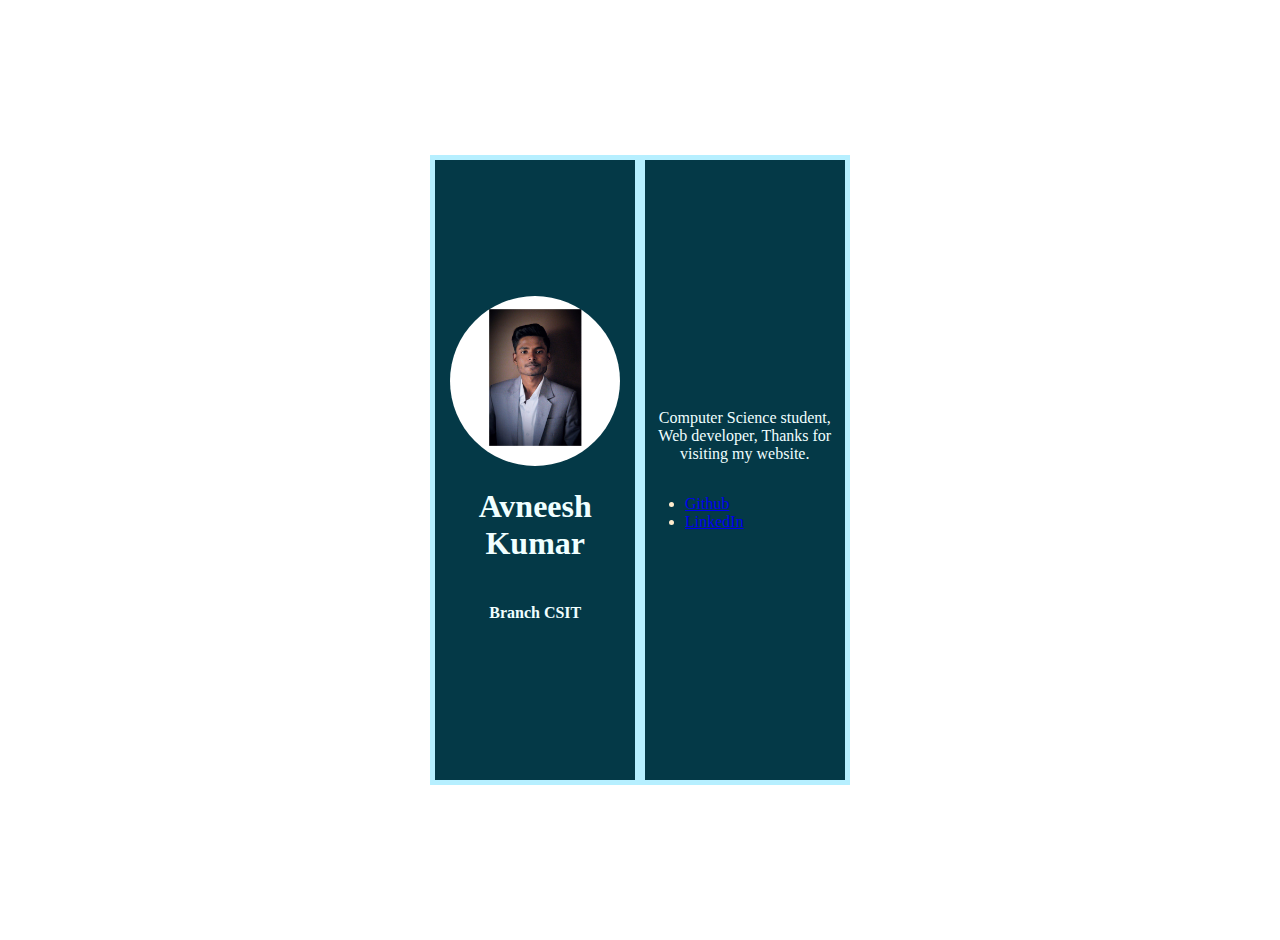
<file: Html Personal Website/index.html>
<!DOCTYPE html>
<html lang="en">
  <head>
    <meta charset="UTF-8" />
    <meta name="viewport" content="width=device-width, initial-scale=1.0" />
    <title>Personal-Profile</title>
    <link rel="stylesheet" href="style.css">
  </head>
  <body>
    <div class="wrapper">
      <div class="left">
        <img class="profile-picture" src="Av.jpg" width="200" />
        <h1>Avneesh Kumar</h1>
        <h4 class="Branch">
          <strong>Branch CSIT</strong>
        </h4>
      </div>
      <div class="right">
        <p class="bio">
          Computer Science student, Web developer, Thanks for visiting my website.
        </p>
        <ul class="social-links">
          <li class="github">
            <a  href="https://github.com/avneeshk021">Github</a>
          </li>
          <li class="linkedIn">
            <a href="https://www.linkedin.com/in/avneesh-kumar-429740221/"
              >LinkedIn</a
            >
          </li>
        </ul>
      </div>
    </div>
  </body>
</html>
</file>
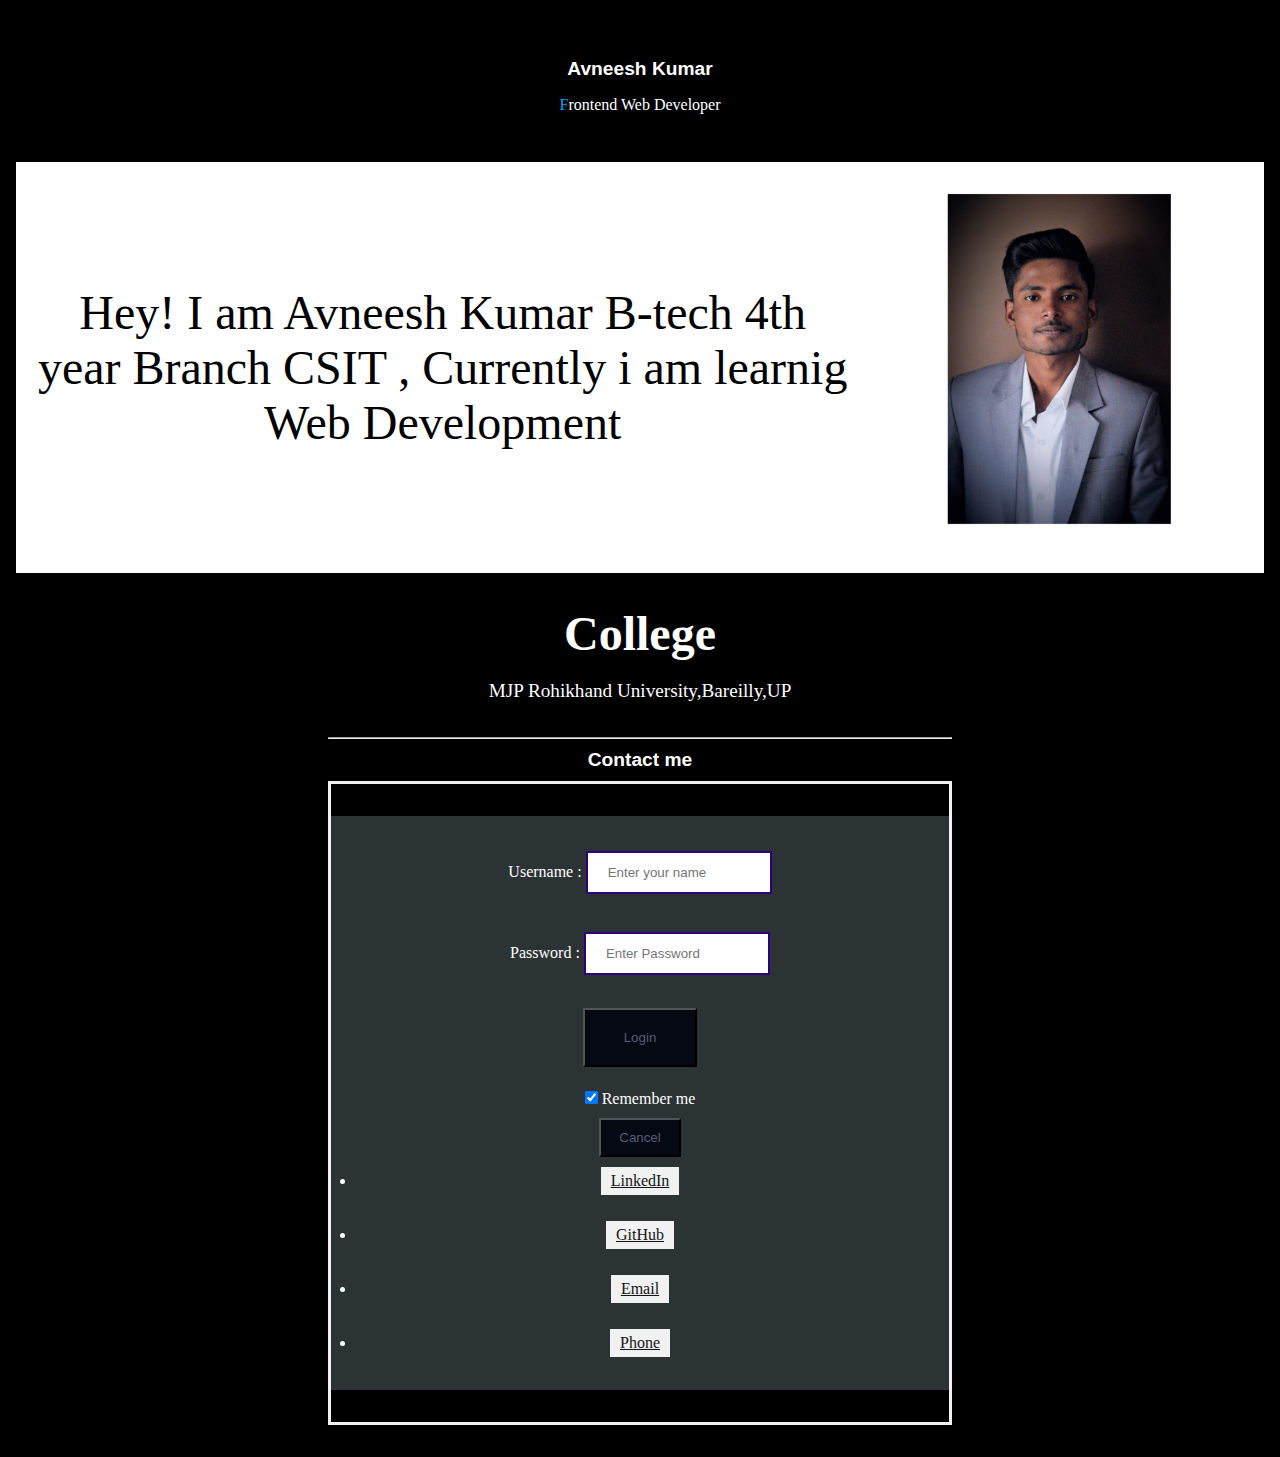
<file: landing page/index.html>
<!DOCTYPE html>
<html lang="en">
<head>
    <meta charset="UTF-8">
    <meta name="viewport" content="width=device-width, initial-scale=1.0">
    <title></title>
    <link rel="stylesheet" href="main.css">
</head>
<body>
    <header class="header">
        <h1 class="title">Avneesh Kumar</h1>
        <p class="details">Frontend Web Developer</p>

    </header>
    <section class="info">
        <blockquote>
          Hey! I am  Avneesh Kumar B-tech 4th year Branch CSIT , Currently i am learnig Web Development 
        </blockquote>
        <img src="Av.jpg" alt="">
    </section>
    <section class="bio">
        <h2>College</h2>
        <p>
            MJP Rohikhand University,Bareilly,UP
          </p>
          <hr />
          <center><h3 class="title">Contact me</h3></center>
</div>
<form>
    <div class="container">
        <label for="your-name">Username : </label>
        <input type="text" placeholder="Enter your name" name="Username" id=""Uname ><br><br>

        <label>Password : </label>  
        <input type="password" placeholder="Enter Password" name="password" required> <br><br> 
        <button type="submit">Login</button> <br><br>
        <input type="checkbox" checked="checked"> Remember me <br>  
        <button type="button" class="cancelbtn"> Cancel</button><br>
        <span>
            <li><a href="https://www.linkedin.com/in/avneesh-kumar-429740221/">LinkedIn</a>
            </li><br>
            <li><a href="https://github.com/avneeshk021">GitHub</a>
            </li><br>
            <li><a href="mailto:kaviikumar010@gmail.com">Email</a>
            </li> <br>
            <li><a href="+91 9897806035">Phone</a></li>
         </span>  
    </div>

</form>
        </section>
    </section>
</body>
</html>
</file>
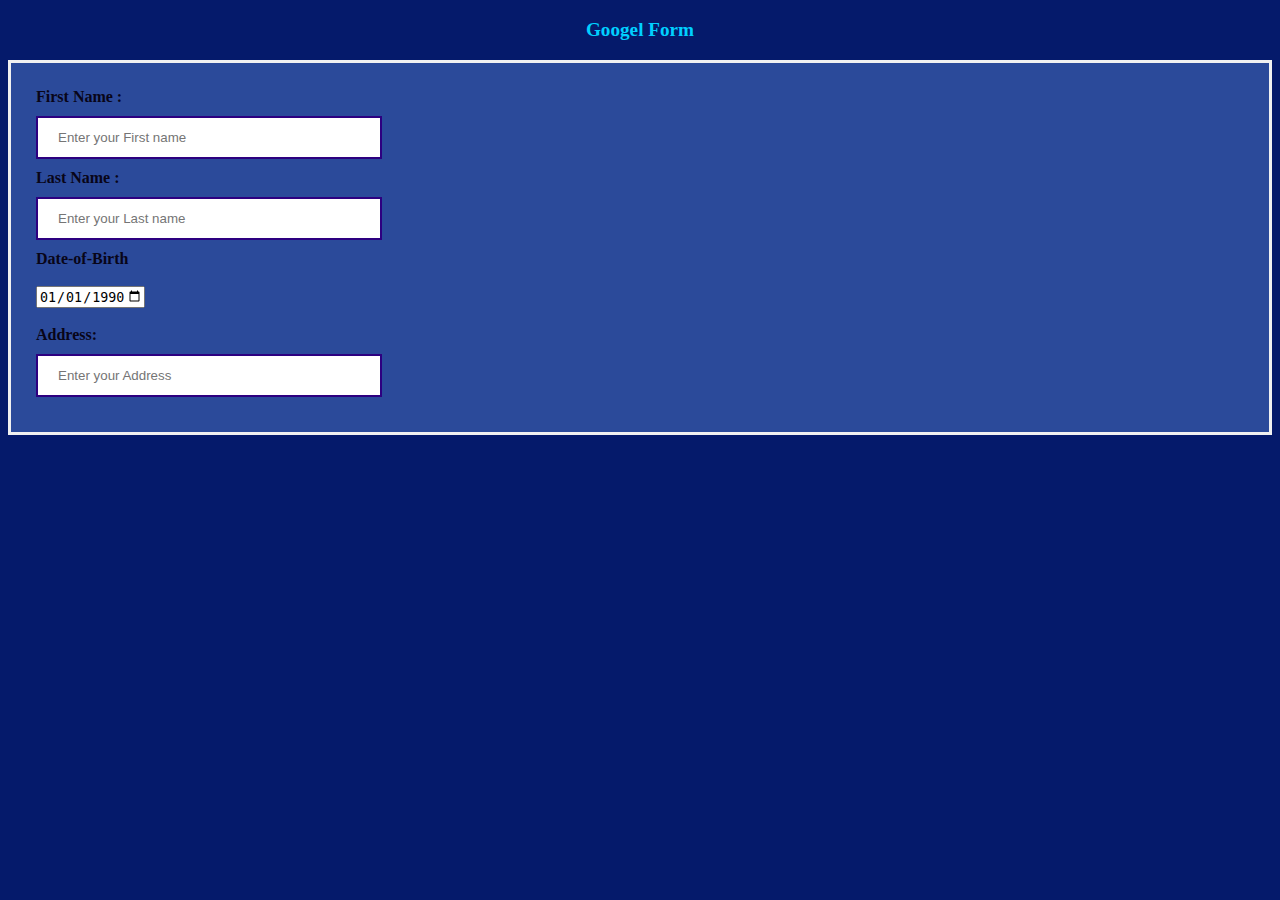
<file: googel.html>
<!DOCTYPE html>
<html lang="en">
<head>
    <meta charset="UTF-8">
    <meta name="viewport" content="width=device-width, initial-scale=1.0">
    <title>Google Form</title>
    <style>
        form {   
        border: 3px solid #f1f1f1;   
    } 
    h3{
        color: rgb(0, 208, 255);
        font-size: larger;
        
    }
    Body{
    font-family: 'Times New Roman', Times, serif;
    background-color:rgb(5, 26, 107);

}
        .container{
            color: rgb(8, 5, 24);
            padding: 25px;   
        background-color: rgb(43, 74, 154);
        text-align: left;
        font-weight: bolder;
        }
        input[type=text], input[type=password] {   
        width: 25%;   
        margin: 10px 0;  
        padding: 12px 20px;   
        display: inline-flexbox;  
        border: 2px solid rgb(45, 0, 128);   
        box-sizing: content-box; 
        text-align: left;
        }
        submitbtn{
        background-color: black;
        width: auto;   
        padding: 10px 18px;  
        margin: 10px 5px; 

        }
        button:hover{
            opacity: 1.7;
        }
        </style>


</head>
<body>
    <center><h3>Googel Form</h3></center>
    <form>
<div class="container">

<label for="First-name">First Name :</label><br>
<input type="text" placeholder="Enter your First name" id="Uname"><br>

<label for="Last-name">Last Name :</label><br>
<input type="text" placeholder="Enter your Last name" id="Lname"><br>

<Label for="Date-of-Birth">Date-of-Birth</Label><br><br>

<input type="date" placeholder="Date-of-Birth" id="Date-of-Birth" value="1990-01-01" max="2030-01-01"><br><br>
<label for="Address">Address:</label><br>
<input type="text" placeholder="Enter your Address" id="Lname"><br>

<!-- <button type="button" class="submitbtn"> Cancel</button><br> -->


</div>

    </form>
</body>
</html>
</file>
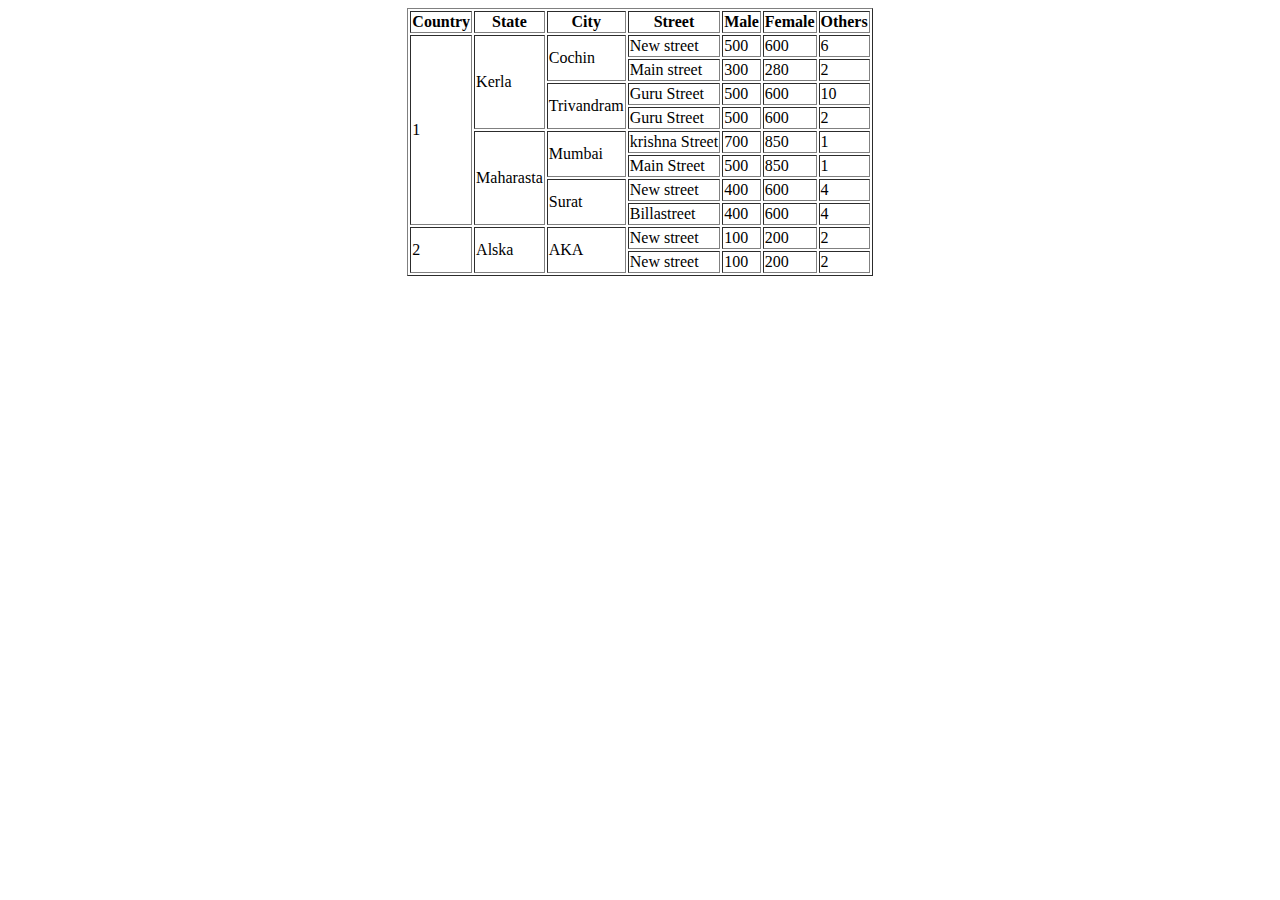
<file: table3.html>
<!DOCTYPE html>
<html lang="en">
<head>
    <meta charset="UTF-8">
    <meta name="viewport" content="width=device-width, initial-scale=1.0">
    <title>Document</title>
</head>
<body>
 <center>  <table border="1">
        <thead>
<th>Country</th>
<th>State</th>
<th>City</th>
<th>Street</th>
<th>Male</th>
<th>Female</th>
<th>Others</th>
        </thead>
        <tbody>
            <tr>
                <td rowspan="8">1</td>
                <td rowspan="4">Kerla</td>
                <td rowspan="2">Cochin</td>
                <td>New street </td>
                <td>500</td>
                <td>600</td>
                <td>6</td>
            </tr>
            <tr>
                <td>Main street</td>
            <td>300</td>
            <td>280</td>
            <td>2</td>

            </tr>
            <tr>
                <td rowspan="2">Trivandram</td>
                <td>Guru Street</td>
                <td>500</td>
                <td>600</td>
                <td>10</td>
            </tr>
            <tr>
                <td>Guru Street</td>
                <td>500</td>
                <td>600</td>
                <td>2</td>
            </tr>
            <tr>
                <td rowspan="4">Maharasta</td>
                <td rowspan="2">Mumbai</td>
                <td>krishna Street</td>
                <td>700</td>
                <td>850</td>
                <td>1</td>
            </tr>
            <tr>
                <td>Main Street</td>
                <td>500</td>
                <td>850</td>
                <td>1</td>
            </tr>
            <tr>
                <td rowspan="2">Surat</td>
                <td>New street</td>
                <td>400</td>
                <td>600</td>
                <td>4</td>
            </tr>
            <tr>
                <td>Billastreet</td>
                <td>400</td>
                <td>600</td>
                <td>4</td>
            </tr>
            <tr>
                <td rowspan="2">2</td>
                <td rowspan="2"> Alska</td>
                <td rowspan="2">AKA</td>
                <td>New street</td>
                <td>100</td>
                <td>200</td>
                <td>2</td>
            </tr>
            <tr>
                <td>New street</td>
                <td>100</td>
                <td>200</td>
                <td>2</td>
            </tr>
        </tbody>
    </table></center> 
</body>
</html>
</file>
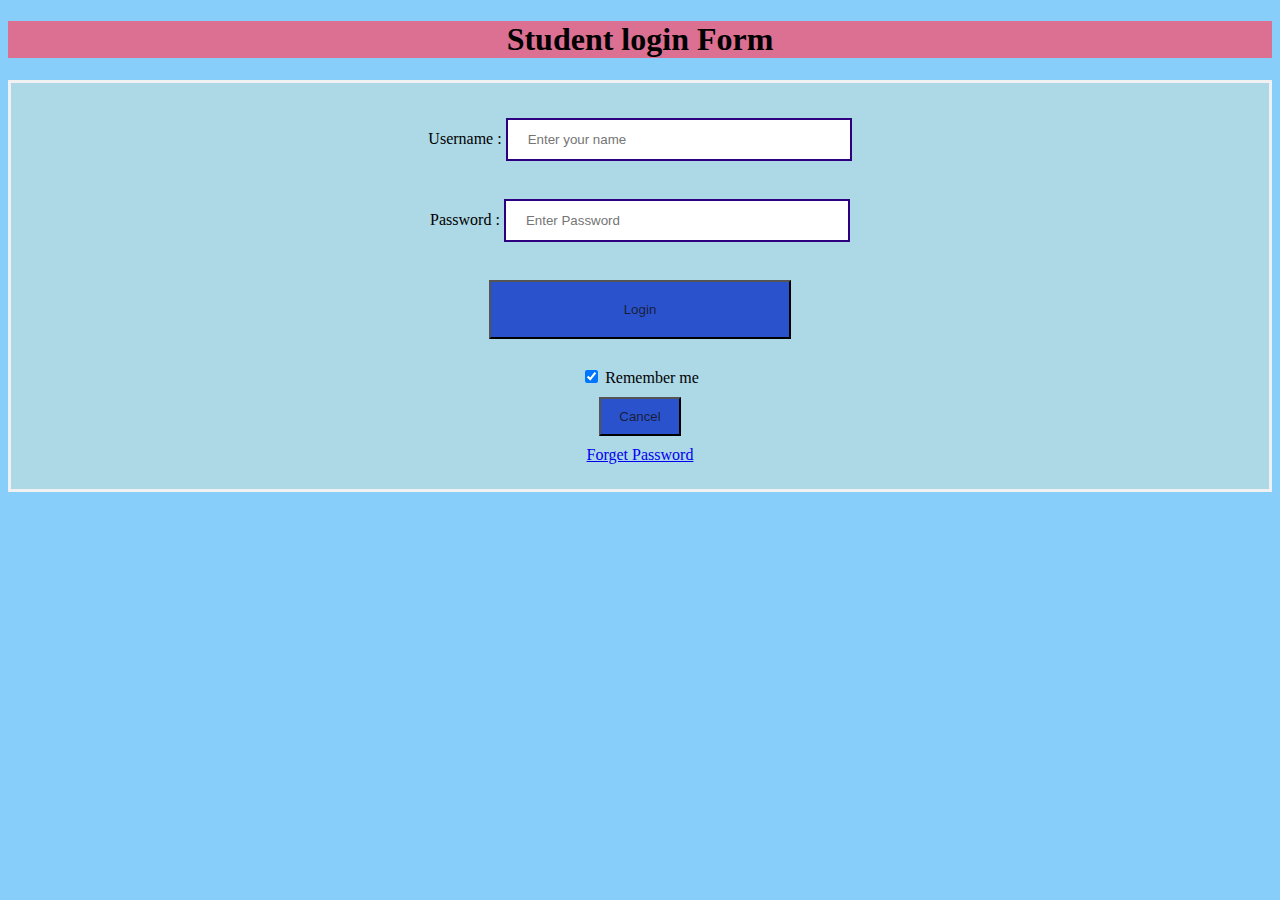
<file: web.html>
<!DOCTYPE html>
<html lang="en">
<head>
    <meta charset="UTF-8">
    <meta name="viewport" content="width=device-width, initial-scale=1.0">
    <title>Login Page</title>
    <style>
Body{
    font-family: 'Times New Roman', Times, serif;
    background-color:lightskyblue;

}
button{
    background-color: rgb(41, 82, 204);
    width: 25%;
    color: rgba(25, 26, 48, 0.94);
    padding: 20px;
    margin: 10px 0px;
    border-radius: 0cm;
    cursor: pointer;
    cursor: auto;
    
}
h1{
    background-color: palevioletred;
    padding: auto;
}
form {   
        border: 3px solid #f1f1f1;   
    } 
    input[type=text], input[type=password] {   
        width: 25%;   
        margin: 10px 0;  
        padding: 12px 20px;   
        display: inline-flexbox;   
        border: 2px solid rgb(45, 0, 128);   
        box-sizing: content-box;   
    }  
 button:hover {   
        opacity: 1.0;   
    }   
  .cancelbtn {   
        width: auto;   
        padding: 10px 18px;  
        margin: 10px 5px;  
    }   
        
     
 .container {   
        padding: 25px;   
        background-color: lightblue;
        text-align: center; 
    </style>
</head>

<body>
    <div class="title">
<center><h1>Student login Form</h1></center>
</div>
<form>
    <div class="container">
        <label for="your-name">Username : </label>
        <input type="text" placeholder="Enter your name" name="Username" id=""Uname ><br><br>

        <label>Password : </label>  
        <input type="password" placeholder="Enter Password" name="password" required> <br><br> 
        <button type="submit">Login</button> <br><br>
        <input type="checkbox" checked="checked"> Remember me <br>  
        <button type="button" class="cancelbtn"> Cancel</button><br>
        <a href="#"> Forget Password</a>
    </div>

</form>

</body>
</html>
</file>
<file: Html Personal Website/style.css>
.profile-picture {
    border-radius: 50%;
    width: 170px;
  }
  html, body {
    display: flex;
    align-items: center;
    justify-content: center;
    height: 100%;
    margin: 20px;
    padding: 0px;
    font-size: medium;
    color: azure;
    text-align: center;
  }
  .wrapper {
    background-color: rgb(182, 239, 255);
    
    max-width: 58%;
    display: flex;
    flex-direction: row;
    height: 70%;
  }
  
  .left, .right {
    background-color: rgb(4, 57, 71);
    
    margin: 5px;
    max-width: 80%;
    flex: 2;
    display: flex;
    flex-direction: column;
    justify-content: center;
  }
  
  .left {
    align-items: center;
    justify-content: center;
  }
  .right{
    max-width: 80%;
  }
  .profile-picture {
    border-radius: 50%;
    min-width: auto;
  }
 .github{
    text-align: left;
    color: blanchedalmond;
    font-style: calc();
 }
 .linkedIn{
    text-align: left;
    color: blanchedalmond;
 }
</file>
<file: landing page/main.css>
* {
    margin: 0px;
    padding: 0px;
    box-sizing: border-box;
  }
  
  body {
    font-family: Times, serif;
    color: white;
    background-color: black;
  }
  
  .container {
    max-width: 90rem;
    margin: 2rem auto;
    padding: 0px 2rem;
  }
  
  .header {
    padding: 2rem;
    margin: 1rem 0px;
    text-align: center;
  }
  
  header > .title {
    margin-bottom: 1rem;
  }
  
  .info {
    display: grid;
    grid-template-columns: 2fr 1fr;
    max-width: 78rem;
    margin: 0px auto;
    background: white;
    color: black;
    align-items: center;
    text-align: center;
    padding: 0px 0px 0px 1rem;
  }

  a{
display: inline-block;
background: #f1f1f1;
color: rgb(19, 20, 20);
padding: 5px 10px;
align-items: center;
  }

  li {
    margin-bottom: 0.5rem;
}
  .info blockquote {

    text-align: center;
    font-size: 3rem;
    font-weight: lighter;
    
  }
  p.details::first-letter{
    color: rgb(0, 166, 255);
  }
  
  /* p.details::before{
    
  } */
  /* p.details::first-line{
    color: rgb(111, 0, 255);
  } */
  
  .info img {
    max-width: 100%;
    
  }
  
  .bio {
    margin: 2rem auto;
    padding: 0px 0.5rem;
    max-width: 40rem;
    text-align: center;
  }
  
  .bio > h2 {
    margin-bottom: 1rem;
    font-size: 3rem;
    line-height: 1.2;
  }
  .bio > p {
    font-size: 1.2rem;
    line-height: 1.4;
  }
  
  .bio > hr {
    margin-top: 2rem;
  }


.title{
  margin-top: 10px;
  margin-bottom: 10px;
  padding: auto;
  font-size: larger;
  font-family: 'Lucida Sans', 'Lucida Sans Regular', 'Lucida Grande', 'Lucida Sans Unicode', Geneva, Verdana, sans-serif;
}
  form {   
    border: 3px solid #f1f1f1;   
} 
input[type=text], input[type=password] {   
    width: 25%;   
    margin: 10px 0;  
    padding: 12px 20px;   
    display: inline-flexbox;   
    border: 2px solid rgb(45, 0, 128);   
    box-sizing: content-box;   
}  
button:hover {   
    opacity: 1.0; 
    background-color: aqua;  
}   
.cancelbtn {   
    width: auto;   
    padding: 10px 18px;  
    margin: 10px 5px;  
}   
.container {   
    padding: 25px;   
    background-color: rgb(44, 51, 53);
    text-align: center; 
}
button{
  background-color: rgb(5, 9, 20);
  width: 20%;
  position: relative;
  color: rgba(96, 96, 128, 0.94);
  padding: 20px;
  margin: 5px;
  border-radius: 0cm;
  cursor: pointer;
  cursor: auto;
}
</file>
